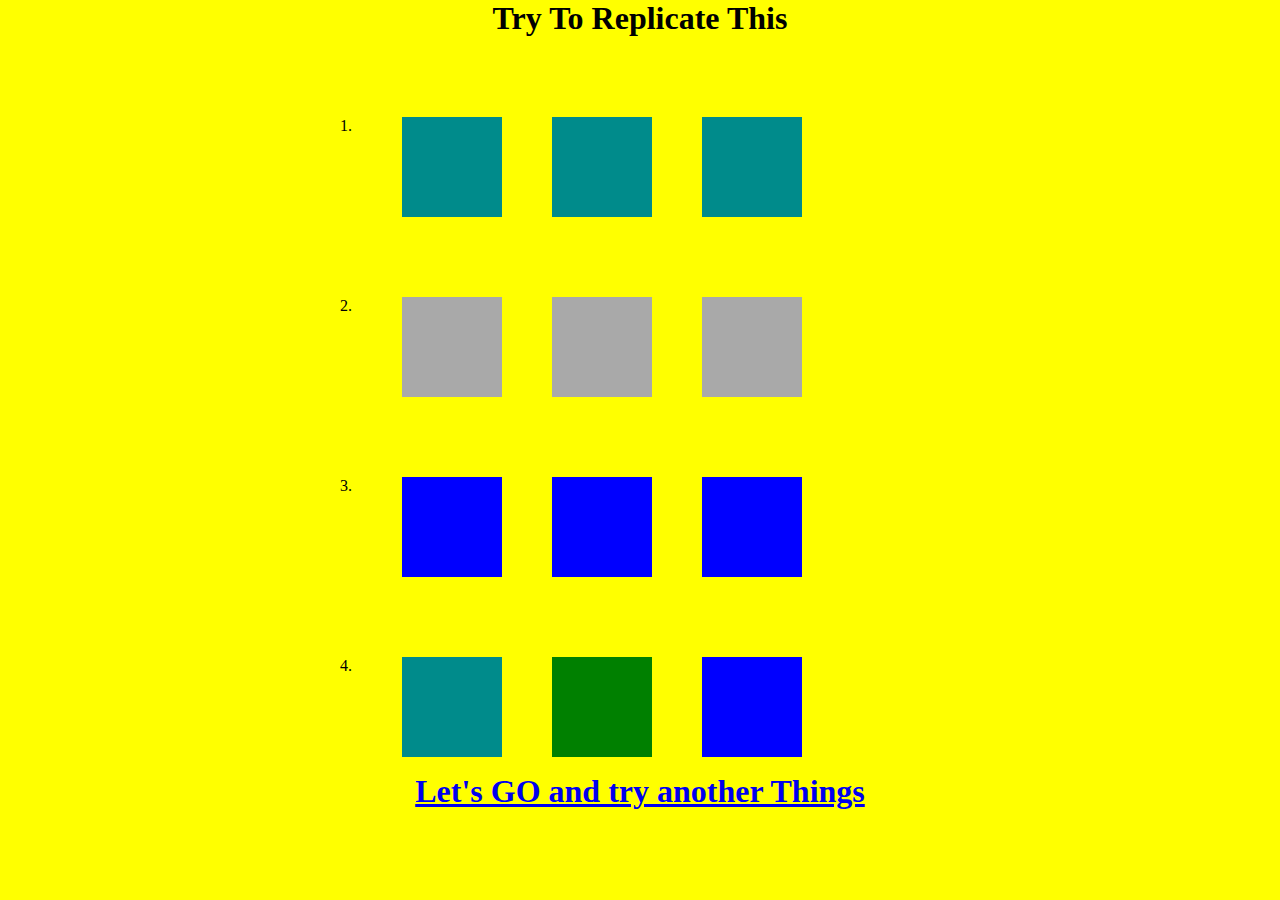
<file: index.html>
<!DOCTYPE html>
<html lang="en">
<head>
    <meta charset="UTF-8">
    <meta http-equiv="X-UA-Compatible" content="IE=edge">
    <meta name="viewport" content="width=device-width, initial-scale=1.0">
    <title>Document</title>
    <link rel="stylesheet" href="./style.css">
</head>
<body>
    <h1>Try To Replicate This</h1>
    <ol type="1">
        <li>
            1.
            <div class="square" id="square"></div>
            <div class="square" id="square"></div>
            <div class="square" id="square"></div>
        </li>
        <li>
            2.
            <div class="square1" id="square1"></div>
            <div class="square1" id="square1"></div>
            <div class="square1" id="square1"></div>

        </li>
        <li>
            3.
            <div class="square2"></div>
            <div class="square2"></div>
            <div class="square2"></div>

        </li>
        <li>
            4.
            <div class="square3a"></div>
            <div class="square3b"></div>
            <div class="square3c"></div>

        </li>
    </ol>
    <h1><a href="./index1.html">Let's GO and try another Things</a></h1>
</body>
</html>
</file>
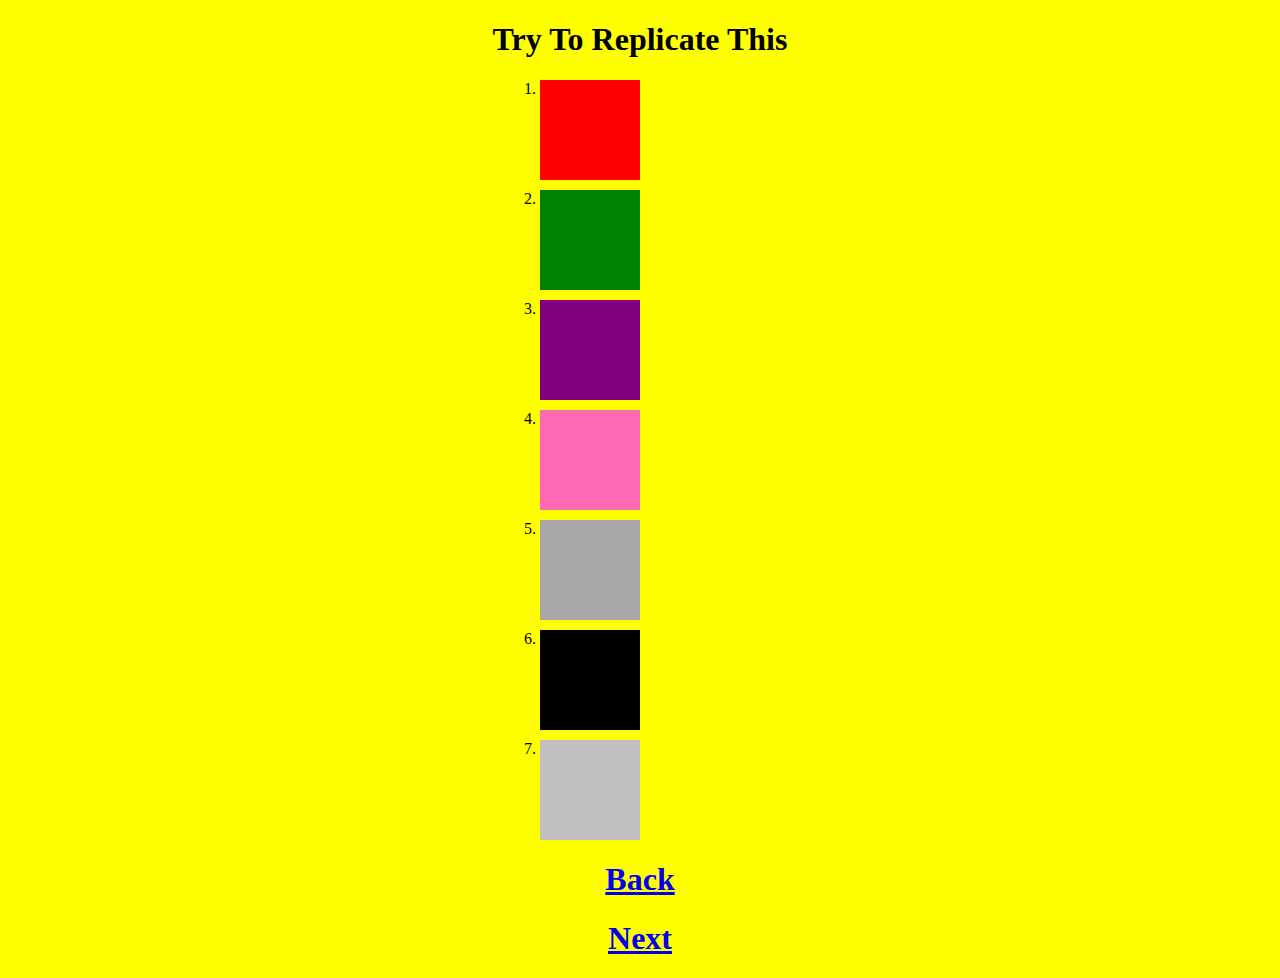
<file: index1.html>
<!DOCTYPE html>
<html lang="en">
<head>
    <meta charset="UTF-8">
    <meta http-equiv="X-UA-Compatible" content="IE=edge">
    <meta name="viewport" content="width=device-width, initial-scale=1.0">
    <title>Document</title>
    <link rel="stylesheet" href="./style1.css">
</head>
<body>
   <h1>Try To Replicate This</h1>
    <ol>
        <li>
            <div class="box1"></div>
        </li>
        <li>
            <div class="box2"></div>
        </li>
        <li>
            <div class="box3"></div>
        </li>
        <li>
            <div class="box4"></div>
        </li>
        <li>
            <div class="box5"></div>
        </li>
        <li>
            <div class="box6"></div>
        </li>
        <li>
            <div class="box7"></div>
        </li>
    </ol>
    <h1><a href="./index.html">Back</a></h1>
    <h1><a href="./index2.html">Next</a></h1>
</body>
</html>
</file>
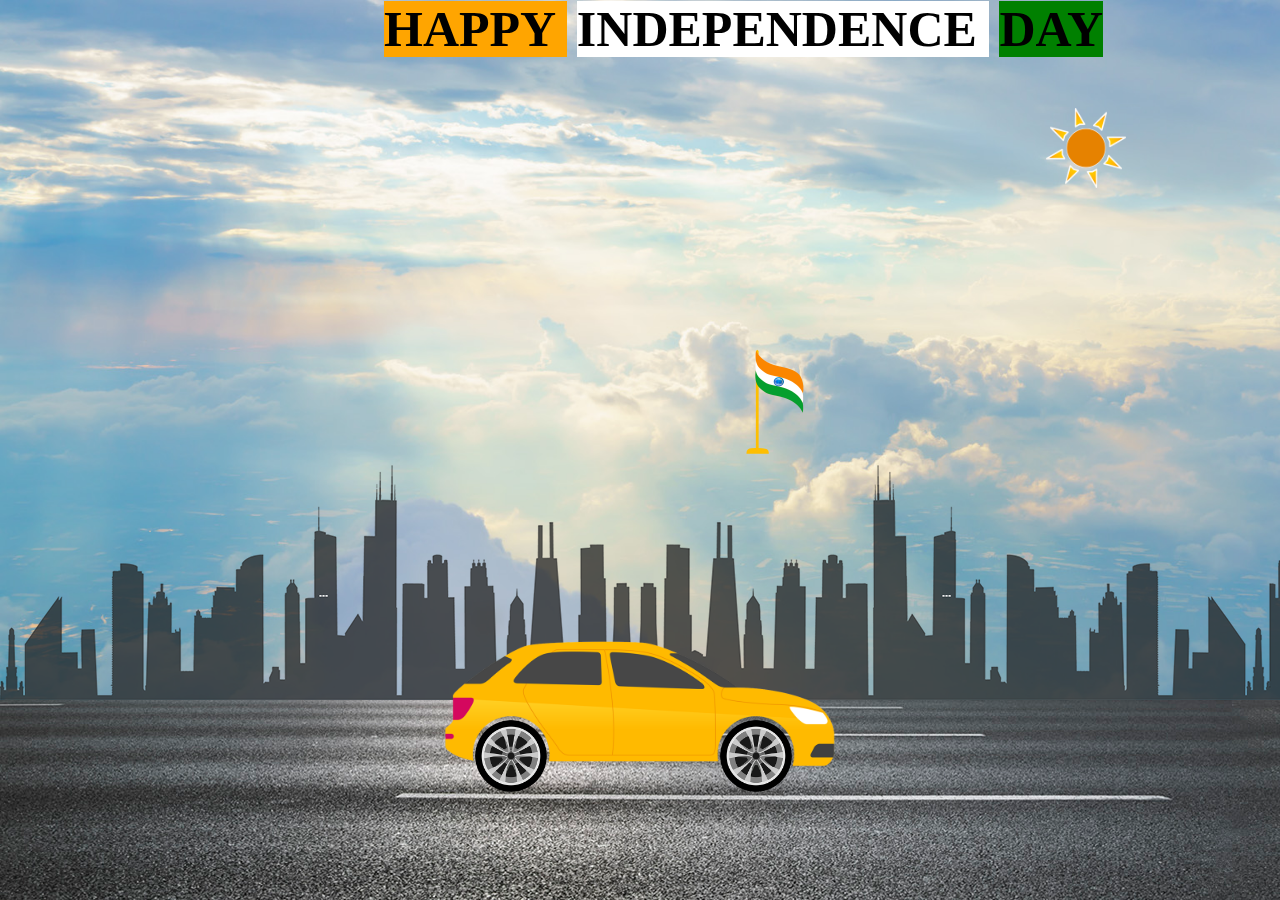
<file: index2.html>
<!DOCTYPE html>
<html lang="en">
<head>
    <meta charset="UTF-8">
    <meta http-equiv="X-UA-Compatible" content="IE=edge">
    <meta name="viewport" content="width=device-width, initial-scale=1.0">
    <title>Document</title>
    <link rel="stylesheet" href="./style2.css">
</head>
<body>
    <div class="hero">
        <h1><span>HAPPY </span><span class="h1">INDEPENDENCE </span><B>DAY</B></h1>
        <div class="sun">
            <img src="./sun.png" alt="">
        </div>
        <div class="flag">
            <img src="./flag (1).png" alt="">
        </div>
        <div class="highway"></div>
            <div class="city"></div>
            <div class="car">
                <img src="./car.png" alt="">
            </div>
            <div class="wheel">
                <img src="./wheel.png" alt="" class="back-wheel">
                <img src="./wheel.png" alt="" class="front-wheel">
            </div>
    </div>
</body>
</html>
</file>
<file: style.css>
body{
    background-color: yellow;
    margin: 0;
    padding: 0;
}
h1{
    text-align: center;
    margin: auto;
}
ol li{
    display: flex;
    column-gap: 50px;
    margin: 80px 0 0 300px;
    text-align: center;
}
.square{
    background-color: darkcyan;
    width: 100px;
    height: 100px;
    animation: square 5s infinite;
}
@keyframes square{
    0%{
      transform: matrix(1,-0.3,0,1,0,0);  
    }
    100%{
        transform: matrix(1,0.5,0,1,0,0);
    }
}
.square1{
    background-color: darkgrey;
    width: 100px;
    height: 100px;
    animation: square1 5s infinite;
}
@keyframes square1{
    0%{
        transform: matrix(-1,-0.7,0,1,0,0);
    }
    100%{
        transform: matrix(-1,0.5,0,1,0,0);
    }
}
.square2{
    background-color: blue;
    width: 100px;
    height: 100px; 
    animation: example 2s infinite;
}
@keyframes example{
    0%{
        transform: rotate(0deg);
    }
    100%{
        transform: rotate(1turn);
    }
}
.square3a{
    background-color: darkcyan;
    width: 100px;
    height: 100px;
    animation: boxa 2s infinite;
}
@keyframes boxa{
    0%{
        transform: scale(1,1);
    }
    100%{
        transform: scale(1,0.5);
    }
}
.square3b{
    background-color: green;
    width: 100px;
    height: 100px;
    animation: boxb 2s infinite;
}
@keyframes boxb{
    0%{
        transform: scale(1,1);
    }
    100%{
        transform: scale(0.5,1);
    }
}
.square3c{
    background-color: blue;
    width: 100px;
    height: 100px;
    animation: boxc 2s infinite;
}
@keyframes boxc{
    0%{
        transform: rotate(180deg);
    }
    100%{
        transform: rotate(-1turn);
    }
}
</file>
<file: style1.css>
body{
    padding: 0;
    margin: 0;
    background-color: yellow;
}
h1{
    text-align: center;
}
ol li{
    margin-left: 500px;
    row-gap: 30px;
    
}
li{
    margin-top: 10px;
}
.box1{
    height: 100px;
    width: 100px;
    background-color: red;
    transition: height 4s ,width 2s;
}
.box1:hover{
    width: 400px;
    height: 100px;
}
.box2{
    width: 100px;
    height: 100px;
   transition: height 4s ,width 2s;
    background-color: green;
}
.box2:hover{
    width: 300px;
    height: 300px;
}
.box3{
    width: 100px;
    height: 100px;
    background-color: purple;
    transition: height 4s ,width 2s;
}
.box3:hover{
    width: 400px;
    height: 100px;
}
.box4{
    background-color: hotpink;
    width: 100px;
    height: 100px;
    transition: height 4s ,width 2s;
}
.box4:hover{
    width: 400px;
    height: 100px;
}
.box5{
    background-color: darkgrey;
    width: 100px;
    height: 100px;
    transition: height 4s ,width 2s;
}
.box5:hover{
    width: 400px;
    height: 100px;
}
.box6{
    background-color: black;
    width: 100px;
    height: 100px;
    transition: height 4s ,width 2s;
}
.box6:hover{
    width: 400px;
    height: 100px;
}
.box7{
    background-color: silver;
    width: 100px;
    height: 100px;
    transition: height 4s ,width 2s;
}
.box7:hover{
     width: 400px;
    height: 100px;
}
</file>
<file: style2.css>
*{
    margin: 0;
    padding: 0;
}       
.hero{
    height: 100vh;
    width: 100%;
    background-image: url(./sky.jpg);
    background-size: cover;
    position: relative;
    overflow-x: hidden;
}
.sun{
    position: absolute;
    top: 12%;
    right: 12%;
}
.sun img{
    height: 80px;
    width: 80px;
    /* background-color: transparent; */
}
.flag{
    position: absolute;
    left: 54%;
    top: 330px;
    border-radius: 50%;
    z-index: 3;
}
.flag img{
    height: 150px;
    width: 150px;
}
h1{
    position: absolute;
    left: 30%;
    font-size: 50px;
}
.h1{
    background-color: #fff;
    margin: 0 10px 0 10px;
}
span{
    background-color: orange;
}
B{
    background-color: green;
}
.highway{
    height: 200px;
    width: 500%;
    display: block;
    background-image: url(./road.jpg);
    position: absolute;
    bottom: 0;
    left: 0;
    right: 0;
    z-index: 1;
    animation: highway 5s linear infinite;

}
@keyframes highway{
    100%{
        transform: translateX(-3400px);
    }
}
.city{
    height: 250px;
    width: 500%;
    background-image: url(./city.png);
    position: absolute;
    bottom: 200px;
    left: 0;
    right: 0;
    z-index: 1;
    background-repeat: repeat-x;
    animation: city 20s linear infinite;
}
@keyframes city{
    100%{
        transform: translateX(-1400px);
    }
}
.car{
    width: 400px;
    left: 50%;
    bottom: 100px;
    transform: translateX(-50%);
    position: absolute;
    z-index: 2;
}
.car img{
    width: 100%;
    animation: car 1s linear infinite;
}
@keyframes car{
    0%{
        transform: translateY(-1px);
    }
    50%{
        transform: translateY(5px);
    }
    100%{
        transform: translateY(-1px);
    }
}
.wheel{
    left: 50%;
    bottom: 180px;
    transform: translateX(-50%);
    position: absolute;
    z-index: 2;
}
.wheel img{
    width: 72px;
    height: 72px;
    animation: wheel 1s linear infinite;
}
.back-wheel{
    left: -165px;
    position: absolute;
}
.front-wheel{
    left: 80px;
    position: absolute;
}
@keyframes wheel{
    100%{
        transform: rotate(4turn);
    }
}
</file>
